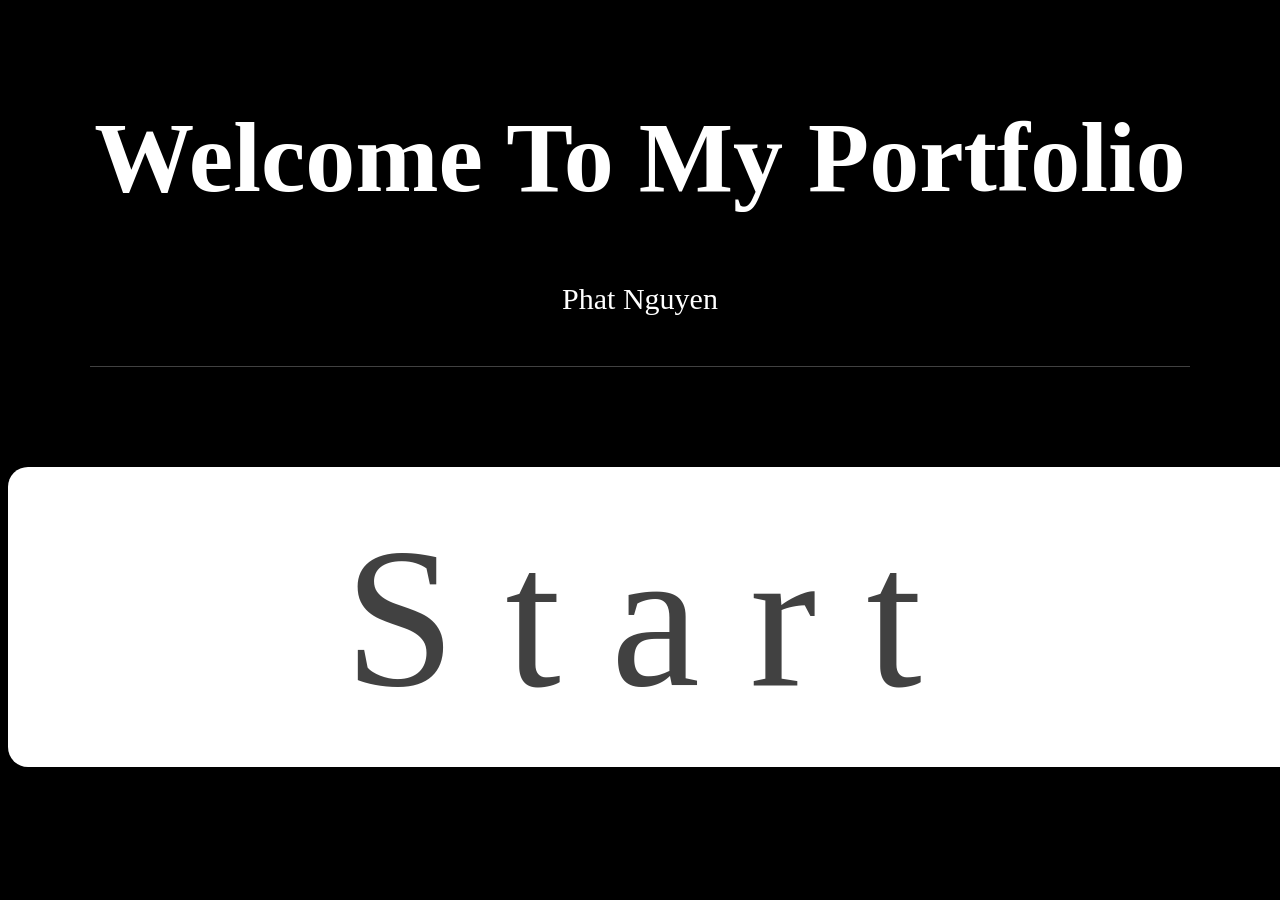
<file: index.html>
<!DOCTYPE html>
<html lang="en">
<head>
    <meta charset="UTF-8">
    <meta name="viewport" content="width=device-width, initial-scale=1.0">
    <title>Phat Portfolio</title>
    <link rel="stylesheet" href="style.css">
</head>
<body style="background-color: black;">
    <div>
        <h1 class="introduce">Welcome To My Portfolio</h1>
    </div>
    <div>
        <h1 class="introduce2">Phat Nguyen</h1>
        <hr class="hr">
    </div>
    <div class="square">
        <a href="Home.html" style="font-size: 50px; color: rgb(65, 65, 65); font-size: 200px; letter-spacing: 50px;">Start</a>
    </div>


</body>
</html>
</file>
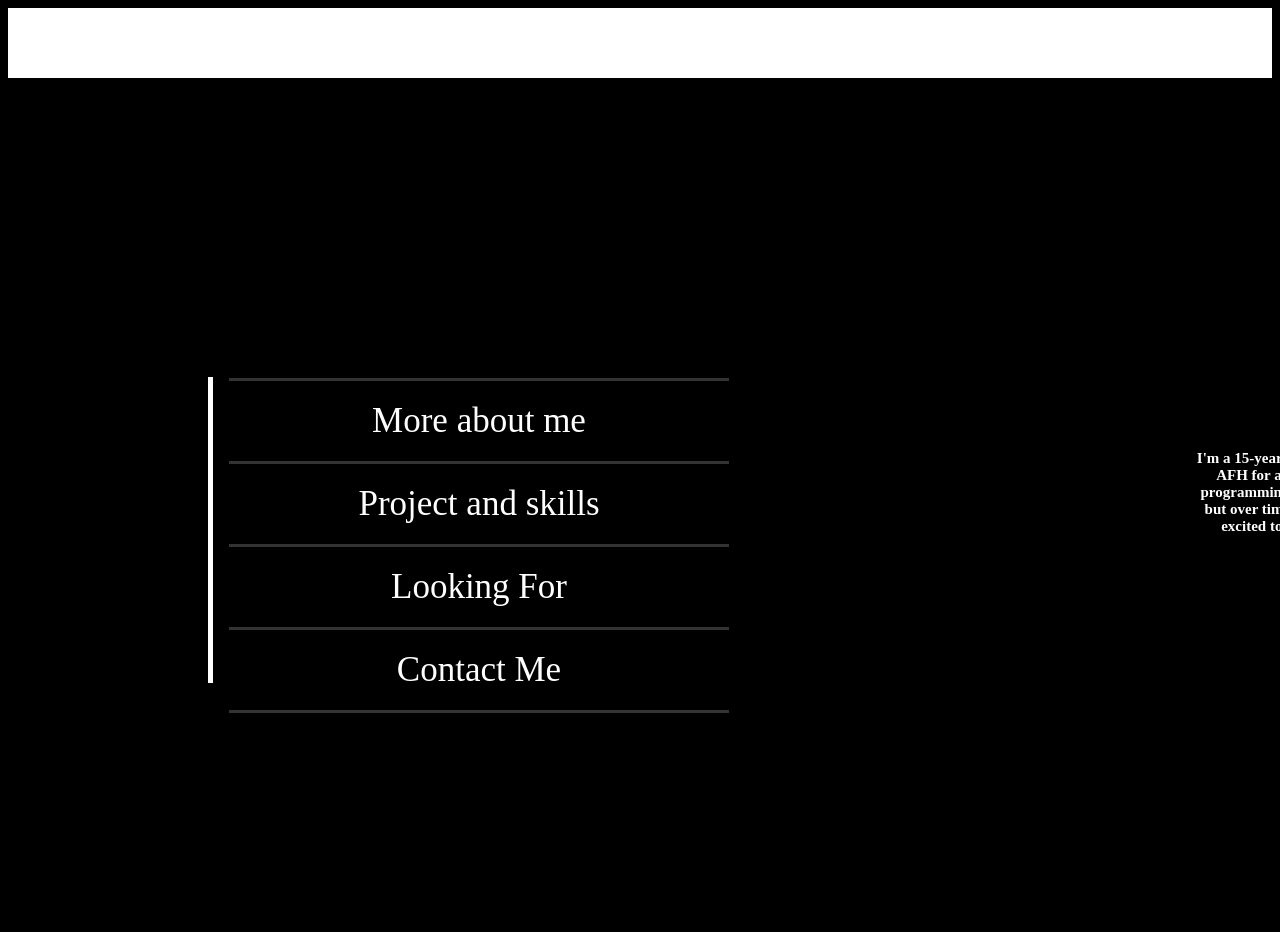
<file: Home.html>
<!DOCTYPE html>
<html lang="en">

<head>
    <meta charset="UTF-8">
    <meta name="viewport" content="width=device-width, initial-scale=1.0">
    <link rel="stylesheet" href="style.css">
    <title>Home</title>
</head>

<body>
    <div class="bar"></div>
    <div class="Home">
        <h1>About Me</h1>
    </div>
    <div class="paragraph">
        <h2 style="font-size: smaller;">I'm a 15-year-old student who will turn 16 in January. I've been working at AFH
            for a year in the Creative Tech Studio, where I focus on coding and programming. At first, programming
            wasn't something I was interested in, but over time I discovered how creative and rewarding it can be. Now,
            I'm excited to keep improving my skills and exploring new ways to combine technology and creativity.</h2>
    </div>
    <div class="circle"></div>
    <div class="line">
        <div class="line-container nav">
            <div class="line2">
                <div class="">
                    
                    <a href="index.html" >More about me</a>
                </div>
            </div>
            <div class="line2">
                <div>
                    <a href="Project and skill.html" >Project and skills</a>
                </div>
            </div>
            <div class="line2">
                <div>
                    <a href="index.html" class="text">Looking For</a>
                </div>
            </div>
            <div class="line2">
                <div>
                    <a href="index.html" class="text">Contact Me</a>
                </div>
            </div>
            <div class="line2"></div>
        </div>
    </div>

</body>

</html>
</file>
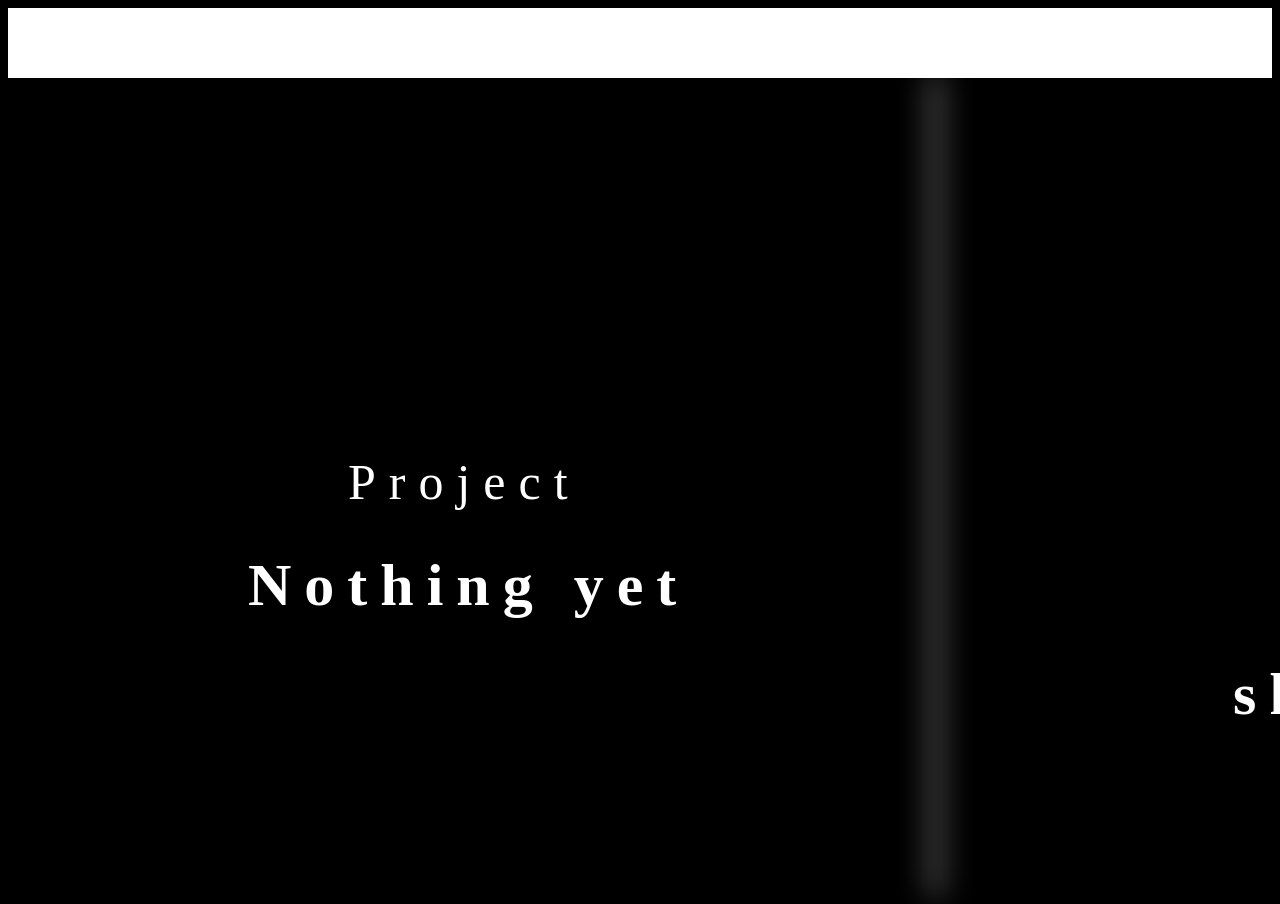
<file: Project and skill.html>
<!DOCTYPE html>
<html lang="en">
<head>
    <meta charset="UTF-8">
    <meta name="viewport" content="width=device-width, initial-scale=1.0">
    <title>Phat Portfolio</title>
    <link rel="stylesheet" href="style.css">
</head>
<body style="background-color: black;"> 
    <div class="bar"></div>
    <div class="normal">
        <h1 class="mini">Project</h1>
        <h1>Nothing yet</h1>
        <h1 class="skill">skill</h1>
    </div>
    <div class="line3">
    </div>
</body>
</file>
<file: style.css>
body {
  background: rgb(0, 0, 0);
}

a {
  /* text-align: center; */
  /* font-size: 50px; */
  font-family: 'Inknut Antiqua';
  font-weight: lighter;
  color: rgb(255, 255, 255);
  text-decoration: none;


}

.square {
  width: 1300px;
  height: 300px;
  background-color: rgb(255, 255, 255);
  margin: 0 auto;
  border-radius: 20px;
  margin-top: 100px;
  display: flex;
  align-items: center;
  justify-content: center;
}

.hr {
  width: 1100px;
  margin: 0 auto;
  border: none;
  border-top: 1px solid rgb(65, 65, 65);
  margin-top: 50px;
}

.Home {
  font-size: 35px;
  font-family: 'Inknut Antiqua';
  font-weight: lighter;
  color: rgb(255, 255, 255);
  margin-left: 1300px;
  margin-top: 165px;

}

.paragraph {
  color: rgb(255, 255, 255);
  width: 500px;
  font-size: 18px;
  direction: rtl;
  margin-left: 1170px;

}

.circle {
  width: 200px;
  height: 200px;
  background-color: rgb(255, 255, 255);
  border-radius: 50%;
  margin: 0 auto;
  margin-top: 180px;
  display: flex;
  margin-left: 1350px;
}

.bar {
  width: 100%;
  height: 70px;
  background-color: rgb(255, 255, 255);
  display: flex;
  align-items: top;
  justify-content: center;
}

.line {
  border-left: 5px solid #ffffff;
  padding-left: 15px;
  height: 34vh;
  margin-left: 200px;
  margin-top: -555px;
}

.line-container {
  border: 1px solid black;
  width: 500px;
}

.line2 {
  border-top: 3px solid #333;
  padding: 20px;
}

.nav {
  font-size: 35px;
  text-align: center;

  /* color: rgb(255, 255, 255); */
}

.introduce {
  font-size: 100px;
  color: rgb(255, 255, 255);
  text-align: center;
  margin-top: 100px;

}

.introduce2 {
  font-size: 30px;
  color: rgb(255, 255, 255);
  text-align: center;
  font-weight: lighter;
}

.normal {
  font-size: 30px;
  color: rgb(255, 255, 255);
  font-weight: normal;
  letter-spacing: 13px;
  margin-left: 240px;
  margin-top: 375px;
}

.mini {
  font-size: 50px;
  font-weight: lighter;
  margin-left: 100px;
}

.line3 {
  border-left: 5px solid #ffffff;
  padding-left: 50px;
  height: 91.3vh;
  width: 0px;
  margin-left: 925px;
  margin-top: -695px;
  filter: blur(15px) brightness(300);
}

.skill {
  width: 20px;
  margin-left: 985px;
}
</file>
